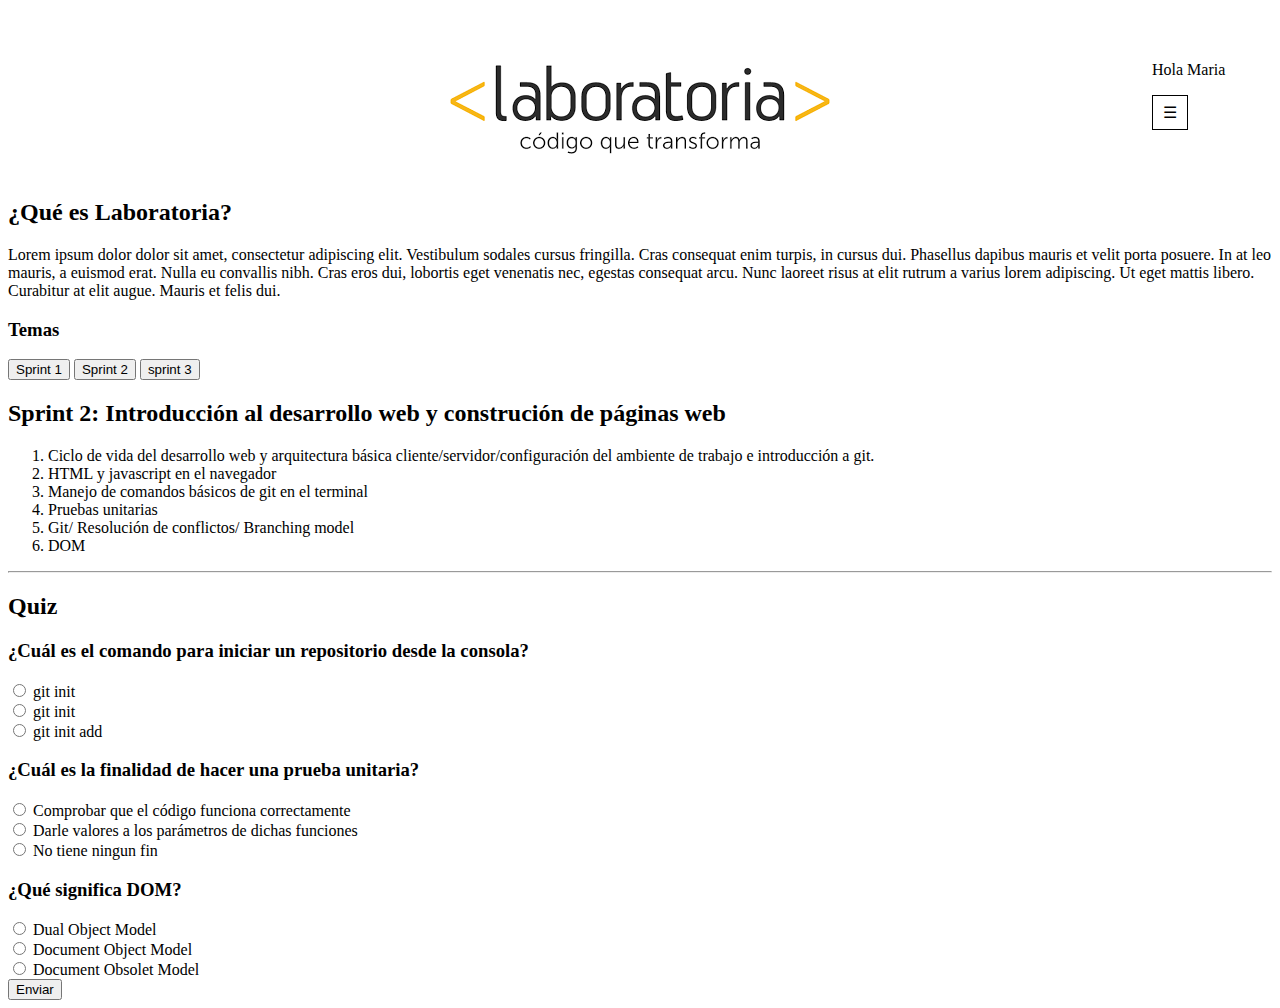
<file: index.html>
<!DOCTYPE html>
<html lang="en">
<head>
  <meta charset="UTF-8">
  <meta name="viewport" content="width=device-width, initial-scale=1.0">
  <meta http-equiv="X-UA-Compatible" content="ie=edge">
  <title></title>

<link rel="stylesheet" href="assets/css/diseño.css">
</head>
<body>
  <div style="Position:Absolute; left:90%; top:5%" class="dropdown" >
    <p>Hola Maria</p>
  <button onclick="myFunction()" class="dropbtn" align="right">&#9776;</button>
  <div id="myDropdown" class="dropdown-content">
    <a href="coders.html">Coder</a>
    <a href="salir.html">Salir</a>
  </div>
  </div>
</br></br>
  <center><img src="assets/image/logoLab.png" alt=""></center>
  <div>
    <div>
    <h2>¿Qué es Laboratoria?</h2>
    <p>Lorem ipsum dolor dolor sit amet, consectetur adipiscing elit. Vestibulum
  sodales cursus fringilla. Cras consequat enim turpis, in cursus dui.
   Phasellus dapibus mauris et velit porta posuere. In at leo mauris, a
   euismod erat. Nulla eu convallis nibh. Cras eros dui, lobortis eget venenatis
   nec, egestas consequat arcu. Nunc laoreet risus at elit rutrum a varius lorem
   adipiscing. Ut eget mattis libero. Curabitur at elit augue. Mauris et felis dui. </p>
<h3>Temas</h3>

<input type="button" value="Sprint 1" onclick="mostarOcultar('text1')" >
<input type="button" value="Sprint 2" onclick="mostarOcultar('text2')">
<input type="button" value="sprint 3" onclick="mostarOcultar('text3')">

<br/>
<div id="text1">
<h2>Sprint 1: Introducción a JavaScript</h2>
<ol type=”1” start=”10”>
<li> Fundamentos de programación. </li>
<li> Funciones </li>
<li> Arreglos </li>
<li> Objetos </li>
</ol>
<hr>
<div id = "blockPrimero">
<h2>Quiz</h2>
<h3>Existen dos tipos de funciones </h3>
<form id = "primeraPregunta">
  <input type="radio" name="checkbox" value="1" > Expresadas y declaradas<br>
  <input type="radio" name="checkbo" value="0"> Explicitas y declaradas<br>
  <input type="radio" name="checkbo" value="0"> Expresadas y derivadas
</form>

<h3>Elija una propiedad de los arreglos </h3>
<form id = "segundaPregunta" >
  <input type="radio" name="checkbo" value="0" > Clear<br>
  <input type="radio" name="checkbo" value="0"> Pop<br>
  <input type="radio" name="checkbox" value="1"> Add
</form>
<h3>Un objeto tiene........... y ......... </h3>
<form id = "terceraPregunta">
  <input type="radio" name="checkbo" value="0" > Números y letras<br>
  <input type="radio" name="checkbo" value="0"> Partes y validaciones<br>
  <input type="radio" name="checkbox" value="1"> Propiedades y valores
</form>
</div>
<input type="button" value="Enviar" onClick="contar();" >
</div>


<div id="text2">
<h2>Sprint 2: Introducción al desarrollo web y construción de páginas web</h2>
<ol type=”1” start=”10”>
<li> Ciclo de vida del desarrollo web y arquitectura básica cliente/servidor/configuración del ambiente de trabajo e introducción a git. </li>
<li> HTML y javascript en el navegador </li>
<li> Manejo de comandos básicos de git en el terminal </li>
<li> Pruebas unitarias </li>
<li> Git/ Resolución de conflictos/ Branching model </li>
<li> DOM </li>
</ol>
<hr>
<h2>Quiz</h2>
<h3>¿Cuál es el comando para iniciar un repositorio desde la consola? </h3>
<form>
  <input type="radio" name="gender" value="git init ." > git init<br>
  <input type="radio" name="gender" value="git init"> git init<br>
  <input type="radio" name="gender" value="git init add"> git init add
</form>

<h3>¿Cuál es la finalidad de hacer una prueba unitaria? </h3>
<form>
  <input type="radio" name="gender" value="" > Comprobar que el código funciona correctamente<br>
  <input type="radio" name="gender" value=""> Darle valores a los parámetros de dichas funciones<br>
  <input type="radio" name="gender" value=""> No tiene ningun fin
</form>

<h3>¿Qué significa DOM? </h3>
<form>
  <input type="radio" name="gender" value="" > Dual Object Model<br>
  <input type="radio" name="gender" value=""> Document Object Model<br>
  <input type="radio" name="gender" value=""> Document Obsolet Model
</form>

<input type="button" value="Enviar"  >
</div>
<div id="text3">No hay lecciones (Todavia)</div>

</div>
</div>
<script type="text/javascript" src='assets/js/javascript.js'>

</script>
</body>
</html>
</file>
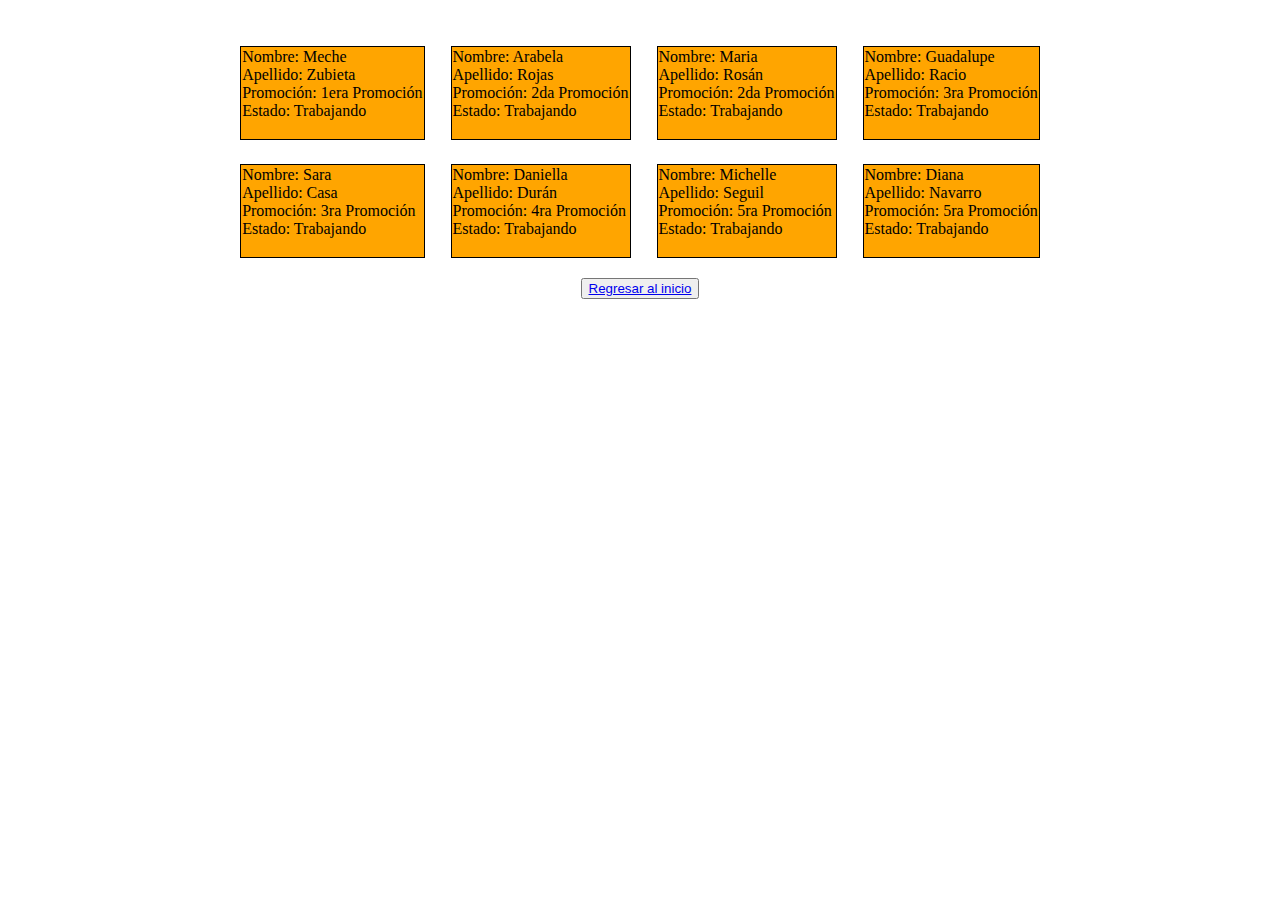
<file: coders.html>
<!DOCTYPE html>
<html lang="en">
<head>
  <meta charset="UTF-8">
  <meta name="viewport" content="width=device-width, initial-scale=1.0">
  <meta http-equiv="X-UA-Compatible" content="ie=edge">
  <title>Document</title>
</head>
<body>
</br></br>
<center>  <table >
             <tr>
                <td bgcolor= "orange" style=" border:1px solid black; " id="0" ></td>
                <td style="color: #FFFFFF">.....</td>
                <td bgcolor= "orange" style=" border:1px solid black;" id="1"></td>
                <td style="color: #FFFFFF">.....</td>
                <td bgcolor= "orange" style=" border:1px solid black;" id="2"></td>
                <td style="color: #FFFFFF">.....</td>
                <td  bgcolor= "orange" style=" border:1px solid black;" id="3"></td>
            </tr>
            <td style="color: #FFFFFF">.....</td>
            <tr>
                <td bgcolor= "orange" style=" border:1px solid black;" id="4"></td>
                <td></td>
                <td bgcolor= "orange" style=" border:1px solid black;" id="5"></td>
                <td></td>
                <td bgcolor= "orange" style=" border:1px solid black;" id="6"></td>
                <td></td>
                <td bgcolor= "orange" style=" border:1px solid black;" id="7"></td>
            </tr>
          </table></center>
</br>
<center><button type="button" name="button"><a type= "button" href="index.html">Regresar al inicio</a></button></center>
  <script src="assets/js/javascript.js"></script>
</body>
</html>
</file>
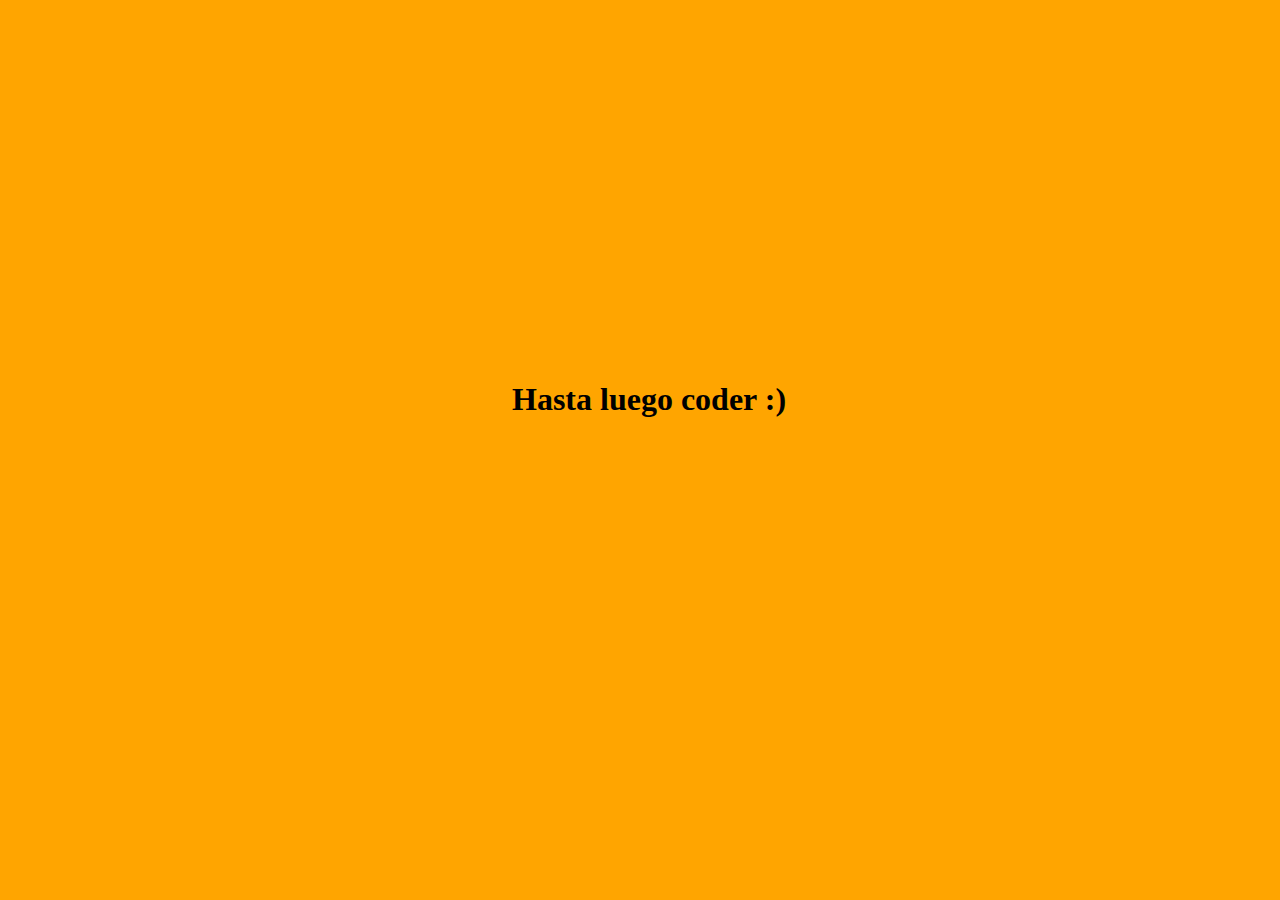
<file: salir.html>
<!DOCTYPE html>
<html lang="en">
<head>
  <meta charset="UTF-8">
  <meta name="viewport" content="width=device-width, initial-scale=1.0">
  <meta http-equiv="X-UA-Compatible" content="ie=edge">
  <title>Document</title>
</head>
<body style="background-color:orange;">
<h1 style = "position: absolute; left: 40%; top: 40%">Hasta luego coder :)</h1>
</body>
</html>
</file>
<file: assets/css/diseño.css>
.dropbtn {
  background-color: white;
  color: black;
  padding: 7px 10px;
  font-size: 16px;
  border: 1px solid black;
  cursor: pointer;
}

.dropbtn {
  background-color: white;
  color: black;
  padding: 7px 10px;
  font-size: 16px;
  border: 1px solid black;
  cursor: pointer;
}

.dropbtn:hover, .dropbtn:focus {
  background-color: #eee;
}

.dropdown {
  position: relative;
  display: inline-block;
}

.dropdown-content {
  display: none;
  position: absolute;
  background-color: #f9f9f9;
  min-width: 100%;
  overflow: auto;
  box-shadow: 0px 8px 16px 0px rgba(0,0,0,0.2);
  z-index: 1;
}

.dropdown-content a {
  color: black;
  padding: 12px 16px;
  text-decoration: none;
  display: block;
}

.dropdown a:hover {
  background-color: #eee;
}

.show {
  display:block;
}


.bajo {
	background-color:orange;
}

#text1{
	display : none;
}
#text3{
	display : none;
}
</file>
